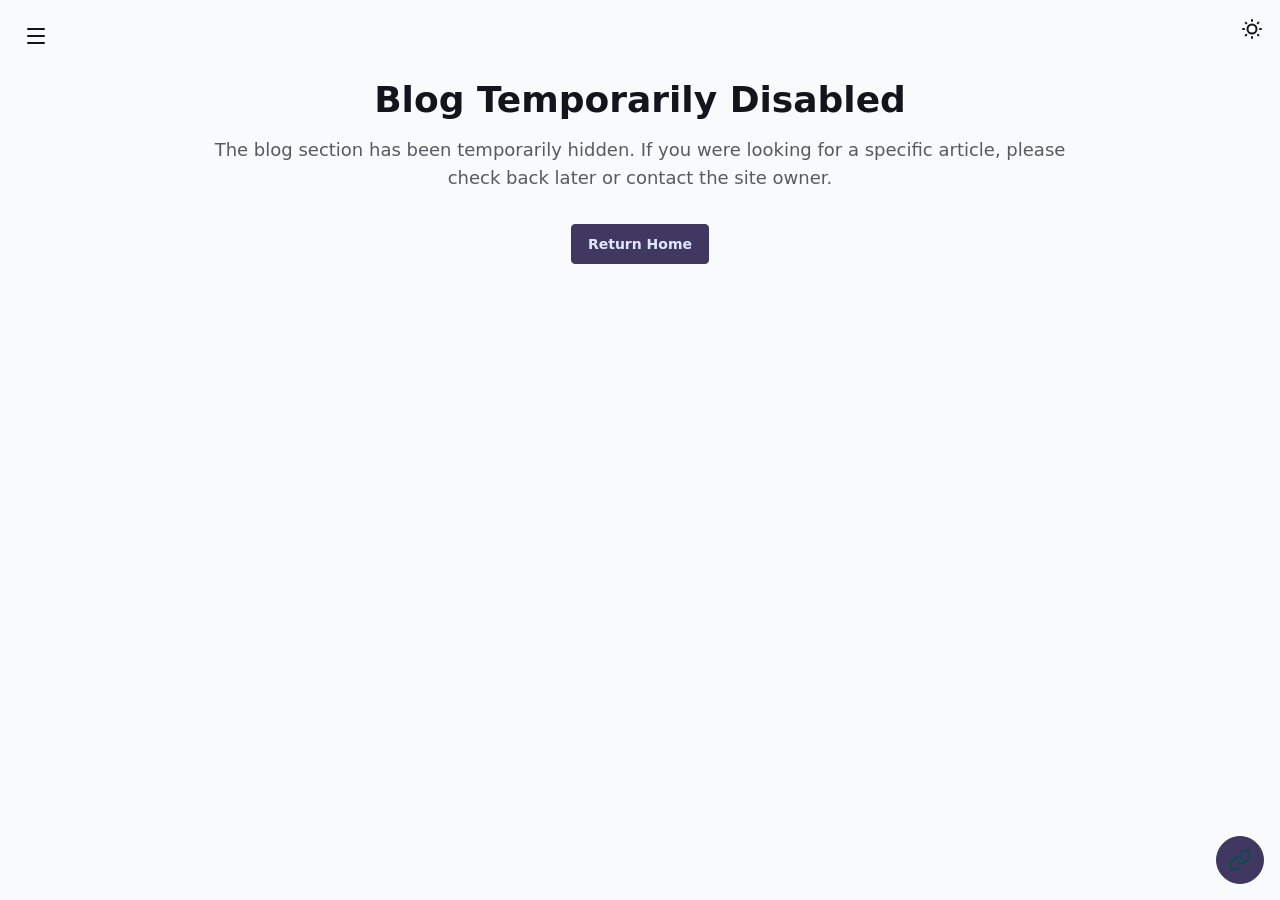
<file: blog/index.html>
<!DOCTYPE html><html lang="en" data-astro-transition-scope="astro-smooz4hq-1"> <head><meta charset="UTF-8"><meta name="viewport" content="width=device-width"><meta name="description" content="This blog has been stubbed out."><link rel="icon" type="image/svg+xml" href="/favicon.svg"><meta name="generator" content="Astro v5.18.2"><title>Blog (Disabled)</title><!-- View Transitions --><meta name="astro-view-transitions-enabled" content="true"><meta name="astro-view-transitions-fallback" content="animate"><script type="module" src="/_astro/ClientRouter.astro_astro_type_script_index_0_lang.CDGfc0hd.js"></script><!-- Open Graph / Social Media --><meta property="og:title" content="Blog (Disabled)"><meta property="og:description" content="This blog has been stubbed out."><meta property="og:type" content="website"><meta property="og:url" content="http://localhost:4322"><meta property="og:image" content="http://localhost:4322/images/og_home.png"><!-- Twitter --><meta name="twitter:card" content="summary_large_image"><meta name="twitter:title" content="Blog (Disabled)"><meta name="twitter:description" content="This blog has been stubbed out."><meta name="twitter:image" content="http://localhost:4322/images/og_home.png"><!-- TikTok Embed Script --><script async src="https://www.tiktok.com/embed.js"></script><link rel="stylesheet" href="/_astro/_slug_.CFMwBdGo.css"><style>[data-astro-transition-scope="astro-smooz4hq-1"] { view-transition-name: astro-smooz4hq-1; }@layer astro { ::view-transition-old(astro-smooz4hq-1) { 
	animation-duration: 0.3s;
	animation-timing-function: ease-in-out;
	animation-fill-mode: forwards;
	animation-name: blurFadeOut; }::view-transition-new(astro-smooz4hq-1) { 
	animation-duration: 0.3s;
	animation-timing-function: ease-in-out;
	animation-fill-mode: backwards;
	animation-name: blurFadeIn; }[data-astro-transition=back]::view-transition-old(astro-smooz4hq-1) { 
	animation-duration: 0.3s;
	animation-timing-function: ease-in-out;
	animation-fill-mode: forwards;
	animation-name: blurFadeOut; }[data-astro-transition=back]::view-transition-new(astro-smooz4hq-1) { 
	animation-duration: 0.3s;
	animation-timing-function: ease-in-out;
	animation-fill-mode: backwards;
	animation-name: blurFadeIn; } }[data-astro-transition-fallback="old"] [data-astro-transition-scope="astro-smooz4hq-1"],
			[data-astro-transition-fallback="old"][data-astro-transition-scope="astro-smooz4hq-1"] { 
	animation-duration: 0.3s;
	animation-timing-function: ease-in-out;
	animation-fill-mode: forwards;
	animation-name: blurFadeOut; }[data-astro-transition-fallback="new"] [data-astro-transition-scope="astro-smooz4hq-1"],
			[data-astro-transition-fallback="new"][data-astro-transition-scope="astro-smooz4hq-1"] { 
	animation-duration: 0.3s;
	animation-timing-function: ease-in-out;
	animation-fill-mode: backwards;
	animation-name: blurFadeIn; }[data-astro-transition=back][data-astro-transition-fallback="old"] [data-astro-transition-scope="astro-smooz4hq-1"],
			[data-astro-transition=back][data-astro-transition-fallback="old"][data-astro-transition-scope="astro-smooz4hq-1"] { 
	animation-duration: 0.3s;
	animation-timing-function: ease-in-out;
	animation-fill-mode: forwards;
	animation-name: blurFadeOut; }[data-astro-transition=back][data-astro-transition-fallback="new"] [data-astro-transition-scope="astro-smooz4hq-1"],
			[data-astro-transition=back][data-astro-transition-fallback="new"][data-astro-transition-scope="astro-smooz4hq-1"] { 
	animation-duration: 0.3s;
	animation-timing-function: ease-in-out;
	animation-fill-mode: backwards;
	animation-name: blurFadeIn; }</style></head> <body class="min-h-screen"> <!-- Burger Menu - Fixed Position --> <div class="burger-menu-container fixed top-4 left-4 z-50" data-astro-cid-barybgjo> <button id="burger-menu-btn" class="btn btn-circle btn-ghost" aria-label="Toggle navigation menu" aria-expanded="false" data-astro-cid-barybgjo> <svg xmlns="http://www.w3.org/2000/svg" width="24" height="24" viewBox="0 0 24 24" fill="none" stroke="currentColor" stroke-width="2" stroke-linecap="round" stroke-linejoin="round" id="menu-icon" data-astro-cid-barybgjo="true" class="lucide lucide-menu size-6"> <path d="M4 5h16"></path><path d="M4 12h16"></path><path d="M4 19h16"></path>  </svg> <svg xmlns="http://www.w3.org/2000/svg" width="24" height="24" viewBox="0 0 24 24" fill="none" stroke="currentColor" stroke-width="2" stroke-linecap="round" stroke-linejoin="round" id="close-icon" data-astro-cid-barybgjo="true" class="lucide lucide-x size-6 hidden"> <path d="M18 6 6 18"></path><path d="m6 6 12 12"></path>  </svg> </button> <nav id="burger-menu" class="menu bg-base-100 shadow-2xl rounded-box p-4 min-w-[200px] hidden absolute top-14 left-0" data-astro-cid-barybgjo> <ul class="menu-items" data-astro-cid-barybgjo> <li data-astro-cid-barybgjo> <a href="#hero" class="menu-item btn btn-ghost justify-start" data-section="hero" data-astro-cid-barybgjo> Home </a> </li><li data-astro-cid-barybgjo> <a href="#about" class="menu-item btn btn-ghost justify-start" data-section="about" data-astro-cid-barybgjo> About </a> </li><li data-astro-cid-barybgjo> <a href="#cv" class="menu-item btn btn-ghost justify-start" data-section="cv" data-astro-cid-barybgjo> CV </a> </li><li data-astro-cid-barybgjo> <a href="#work" class="menu-item btn btn-ghost justify-start" data-section="work" data-astro-cid-barybgjo> Work </a> </li><li data-astro-cid-barybgjo> <a href="#education" class="menu-item btn btn-ghost justify-start" data-section="education" data-astro-cid-barybgjo> Education </a> </li><li data-astro-cid-barybgjo> <a href="#contact" class="menu-item btn btn-ghost justify-start" data-section="contact" data-astro-cid-barybgjo> Contact </a> </li> </ul> </nav> </div> <script type="module">const o=document.getElementById("burger-menu-btn"),s=document.getElementById("burger-menu"),d=document.getElementById("menu-icon"),a=document.getElementById("close-icon"),r=document.querySelectorAll(".menu-item");let t=!1;o?.addEventListener("click",e=>{e.stopPropagation(),m()});s?.addEventListener("mouseleave",()=>{t&&i()});document.addEventListener("click",e=>{t&&!s?.contains(e.target)&&!o?.contains(e.target)&&i()});r.forEach(e=>{e.addEventListener("click",n=>{n.preventDefault();const c=e.getAttribute("data-section");c&&(l(c),i())})});function m(){t=!t,t?f():i()}function f(){s?.classList.remove("hidden"),d?.classList.add("hidden"),a?.classList.remove("hidden"),o?.setAttribute("aria-expanded","true"),t=!0}function i(){s?.classList.add("hidden"),d?.classList.remove("hidden"),a?.classList.add("hidden"),o?.setAttribute("aria-expanded","false"),t=!1}function l(e){if(e==="hero"){window.history.pushState(null,"","#"),window.scrollTo({top:0,behavior:"smooth"});return}const n=document.getElementById(e);if(n){window.history.pushState(null,"",`#${e}`);const u=n.offsetTop-80;window.scrollTo({top:u,behavior:"smooth"})}}if(window.location.hash){const e=window.location.hash.substring(1);setTimeout(()=>{l(e)},100)}</script>  <!-- Theme Controls - Fixed Position --> <div class="fixed top-4 right-4 z-50"> <label class="swap swap-rotate"> <input type="checkbox" class="theme-controller" value="dark"> <!-- sun icon --> <svg class="swap-off fill-current w-6 h-6" xmlns="http://www.w3.org/2000/svg" viewBox="0 0 24 24"> <path d="M5.64,17l-.71.71a1,1,0,0,0,0,1.41,1,1,0,0,0,1.41,0l.71-.71A1,1,0,0,0,5.64,17ZM5,12a1,1,0,0,0-1-1H3a1,1,0,0,0,0,2H4A1,1,0,0,0,5,12Zm7-7a1,1,0,0,0,1-1V3a1,1,0,0,0-2,0V4A1,1,0,0,0,12,5ZM5.64,7.05a1,1,0,0,0,.7.29,1,1,0,0,0,.71-.29,1,1,0,0,0,0-1.41l-.71-.71A1,1,0,0,0,4.93,6.34Zm12,.29a1,1,0,0,0,.7-.29l.71-.71a1,1,0,1,0-1.41-1.41L17,5.64a1,1,0,0,0,0,1.41A1,1,0,0,0,17.66,7.34ZM21,11H20a1,1,0,0,0,0,2h1a1,1,0,0,0,0-2Zm-9,8a1,1,0,0,0-1,1v1a1,1,0,0,0,2,0V20A1,1,0,0,0,12,19ZM18.36,17A1,1,0,0,0,17,18.36l.71.71a1,1,0,0,0,1.41,0,1,1,0,0,0,0-1.41ZM12,6.5A5.5,5.5,0,1,0,17.5,12,5.51,5.51,0,0,0,12,6.5Zm0,9A3.5,3.5,0,1,1,15.5,12,3.5,3.5,0,0,1,12,15.5Z"></path> </svg> <!-- moon icon --> <svg class="swap-on fill-current w-6 h-6" xmlns="http://www.w3.org/2000/svg" viewBox="0 0 24 24"> <path d="M21.64,13a1,1,0,0,0-1.05-.14,8.05,8.05,0,0,1-3.37.73A8.15,8.15,0,0,1,9.08,5.49a8.59,8.59,0,0,1,.25-2A1,1,0,0,0,8,2.36,10.14,10.14,0,1,0,22,14.05,1,1,0,0,0,21.64,13Zm-9.5,6.69A8.14,8.14,0,0,1,7.08,5.22v.27A10.15,10.15,0,0,0,17.22,15.63a9.79,9.79,0,0,0,2.1-.22A8.11,8.11,0,0,1,12.14,19.73Z"></path> </svg> </label> <script>
  // Set theme on page load based on localStorage or system preference
  function setTheme() {
    const theme = localStorage.getItem('theme') ||
                  (window.matchMedia('(prefers-color-scheme: dark)').matches ? 'dark' : 'light');
    document.documentElement.setAttribute('data-theme', theme);
    const toggle = document.querySelector('.theme-controller');
    if (toggle) {
      toggle.checked = theme === 'dark';
    }
  }

  // Update theme when toggle is clicked
  document.addEventListener('change', (e) => {
    const target = e.target;
    if (target.classList.contains('theme-controller')) {
      const theme = target.checked ? 'dark' : 'light';
      document.documentElement.setAttribute('data-theme', theme);
      localStorage.setItem('theme', theme);
    }
  });

  // Run on page load
  setTheme();

  // Run after view transitions
  document.addEventListener('astro:after-swap', setTheme);
</script> </div>  <main class="max-w-4xl mx-auto px-4 py-20 text-center"> <h1 class="text-4xl font-bold mb-4">Blog Temporarily Disabled</h1> <p class="text-lg text-base-content/70 mb-8">
The blog section has been temporarily hidden. If you were looking for a
      specific article, please check back later or contact the site owner.
</p> <a href="/" class="btn btn-primary">Return Home</a> </main>  <div class="fab fab-flower"> <!-- a focusable div with tabindex is necessary to work on all browsers. role="button" is necessary for accessibility --> <div class="tooltip tooltip-top" data-tip="More links"> <div tabindex="0" role="button" class="btn btn-lg btn-accent btn-circle"> <svg xmlns="http://www.w3.org/2000/svg" width="24" height="24" viewBox="0 0 24 24" fill="none" stroke="currentColor" stroke-width="2" stroke-linecap="round" stroke-linejoin="round" class="lucide lucide-link size-6"> <path d="M10 13a5 5 0 0 0 7.54.54l3-3a5 5 0 0 0-7.07-7.07l-1.72 1.71"></path><path d="M14 11a5 5 0 0 0-7.54-.54l-3 3a5 5 0 0 0 7.07 7.07l1.71-1.71"></path>  </svg> </div> </div> <!-- Main Action button replaces the original button when FAB is open --> <div class="fab-close">
Close <span class="btn btn-circle btn-lg btn-error">✕</span> </div> <!-- buttons that show up when FAB is open --> <div class="tooltip tooltip-left" data-tip="GitHub Profile"> <a href="https://github.com/rosskirk" class="btn btn-lg btn-circle"> <svg xmlns="http://www.w3.org/2000/svg" width="24" height="24" viewBox="0 0 24 24" fill="none" stroke="currentColor" stroke-width="2" stroke-linecap="round" stroke-linejoin="round" class="lucide lucide-github size-5"> <path d="M15 22v-4a4.8 4.8 0 0 0-1-3.5c3 0 6-2 6-5.5.08-1.25-.27-2.48-1-3.5.28-1.15.28-2.35 0-3.5 0 0-1 0-3 1.5-2.64-.5-5.36-.5-8 0C6 2 5 2 5 2c-.3 1.15-.3 2.35 0 3.5A5.403 5.403 0 0 0 4 9c0 3.5 3 5.5 6 5.5-.39.49-.68 1.05-.85 1.65-.17.6-.22 1.23-.15 1.85v4"></path><path d="M9 18c-4.51 2-5-2-7-2"></path>  </svg> </a> </div> </div> <!-- Smooth Scroll -->  </body> </html>
</file>
